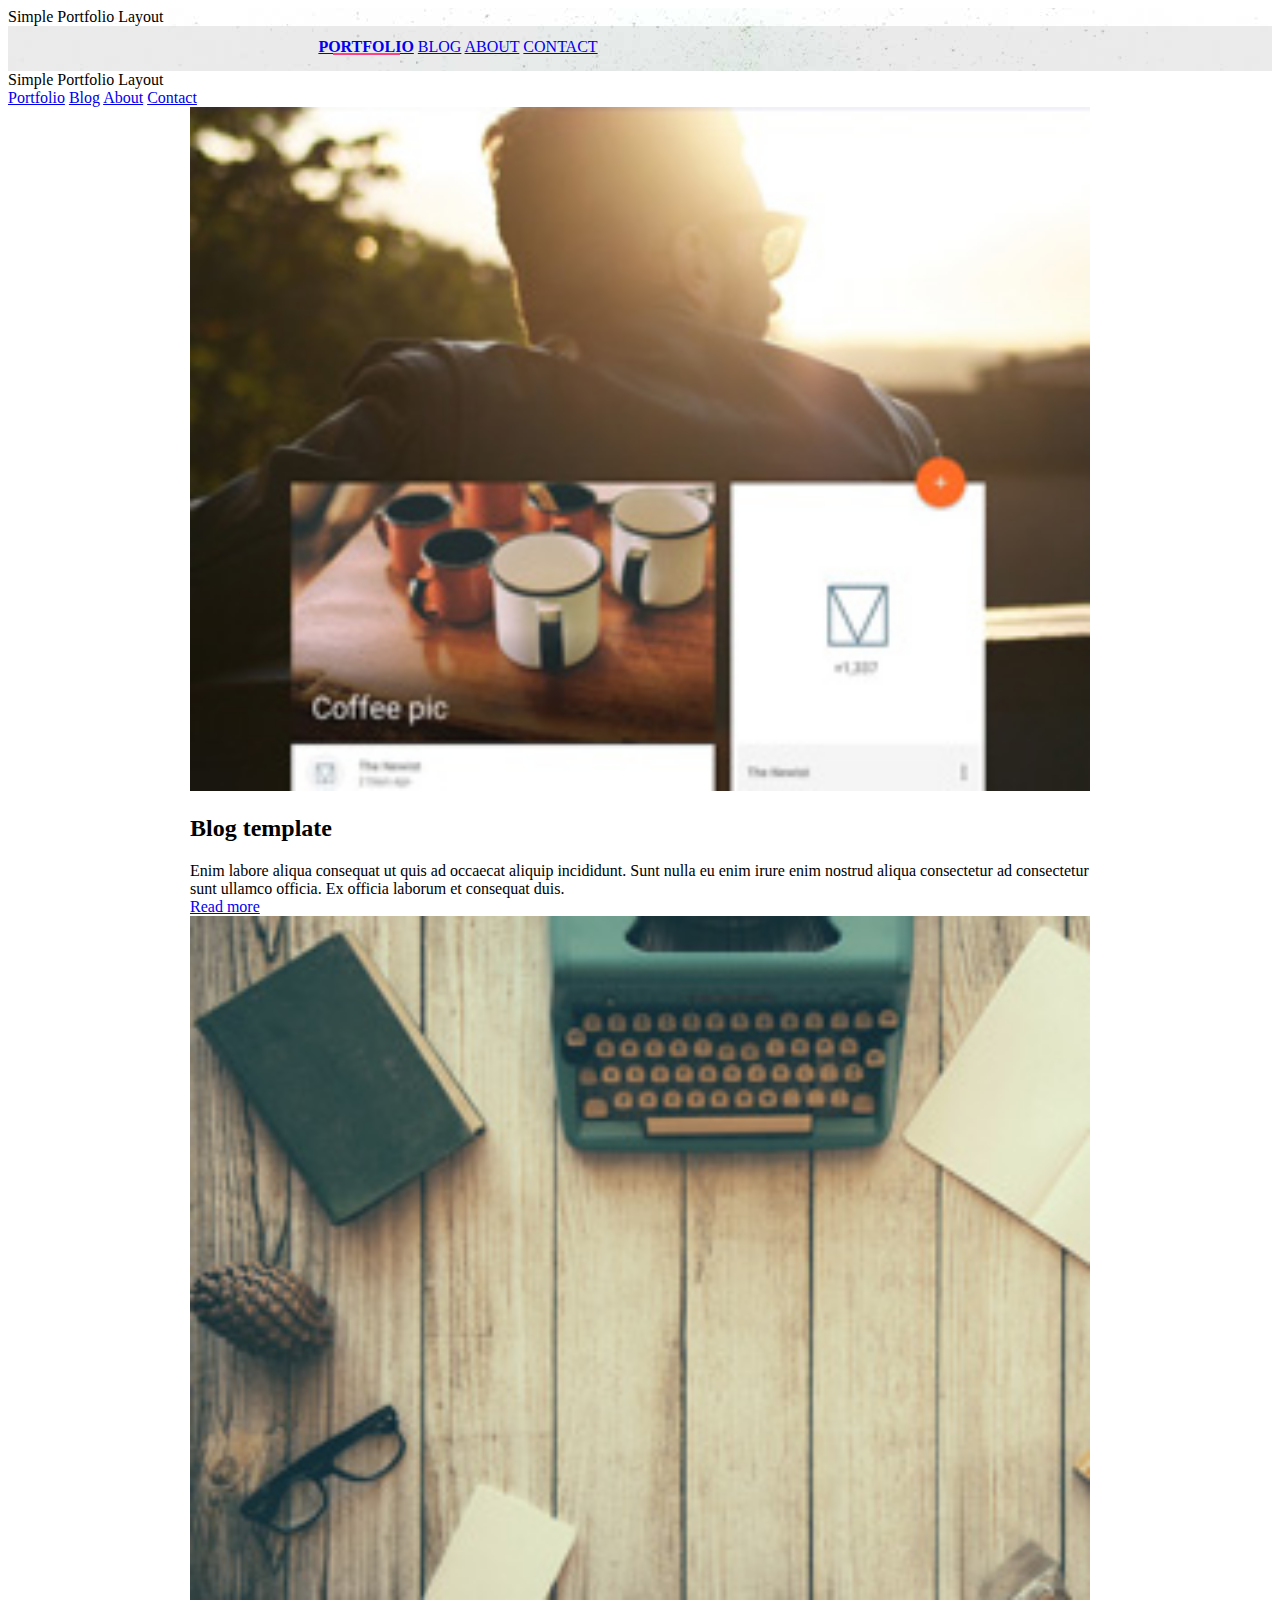
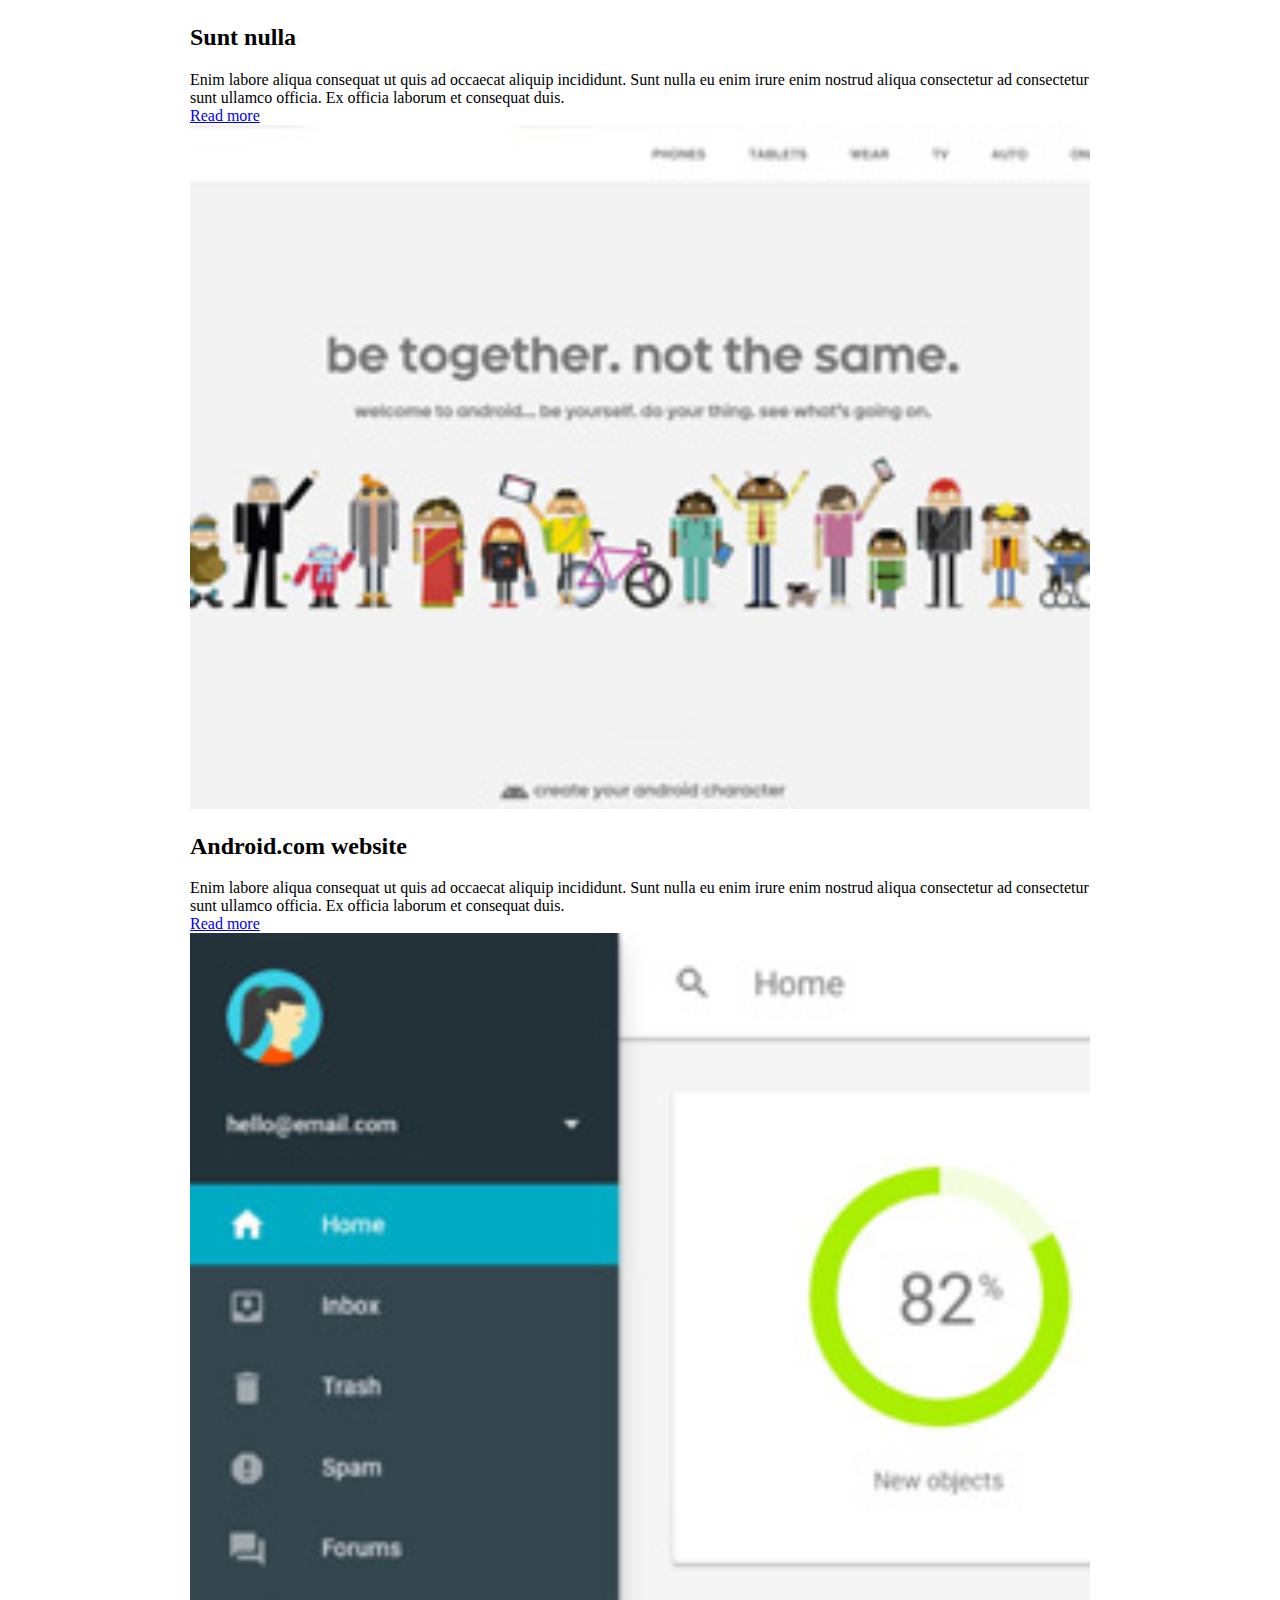
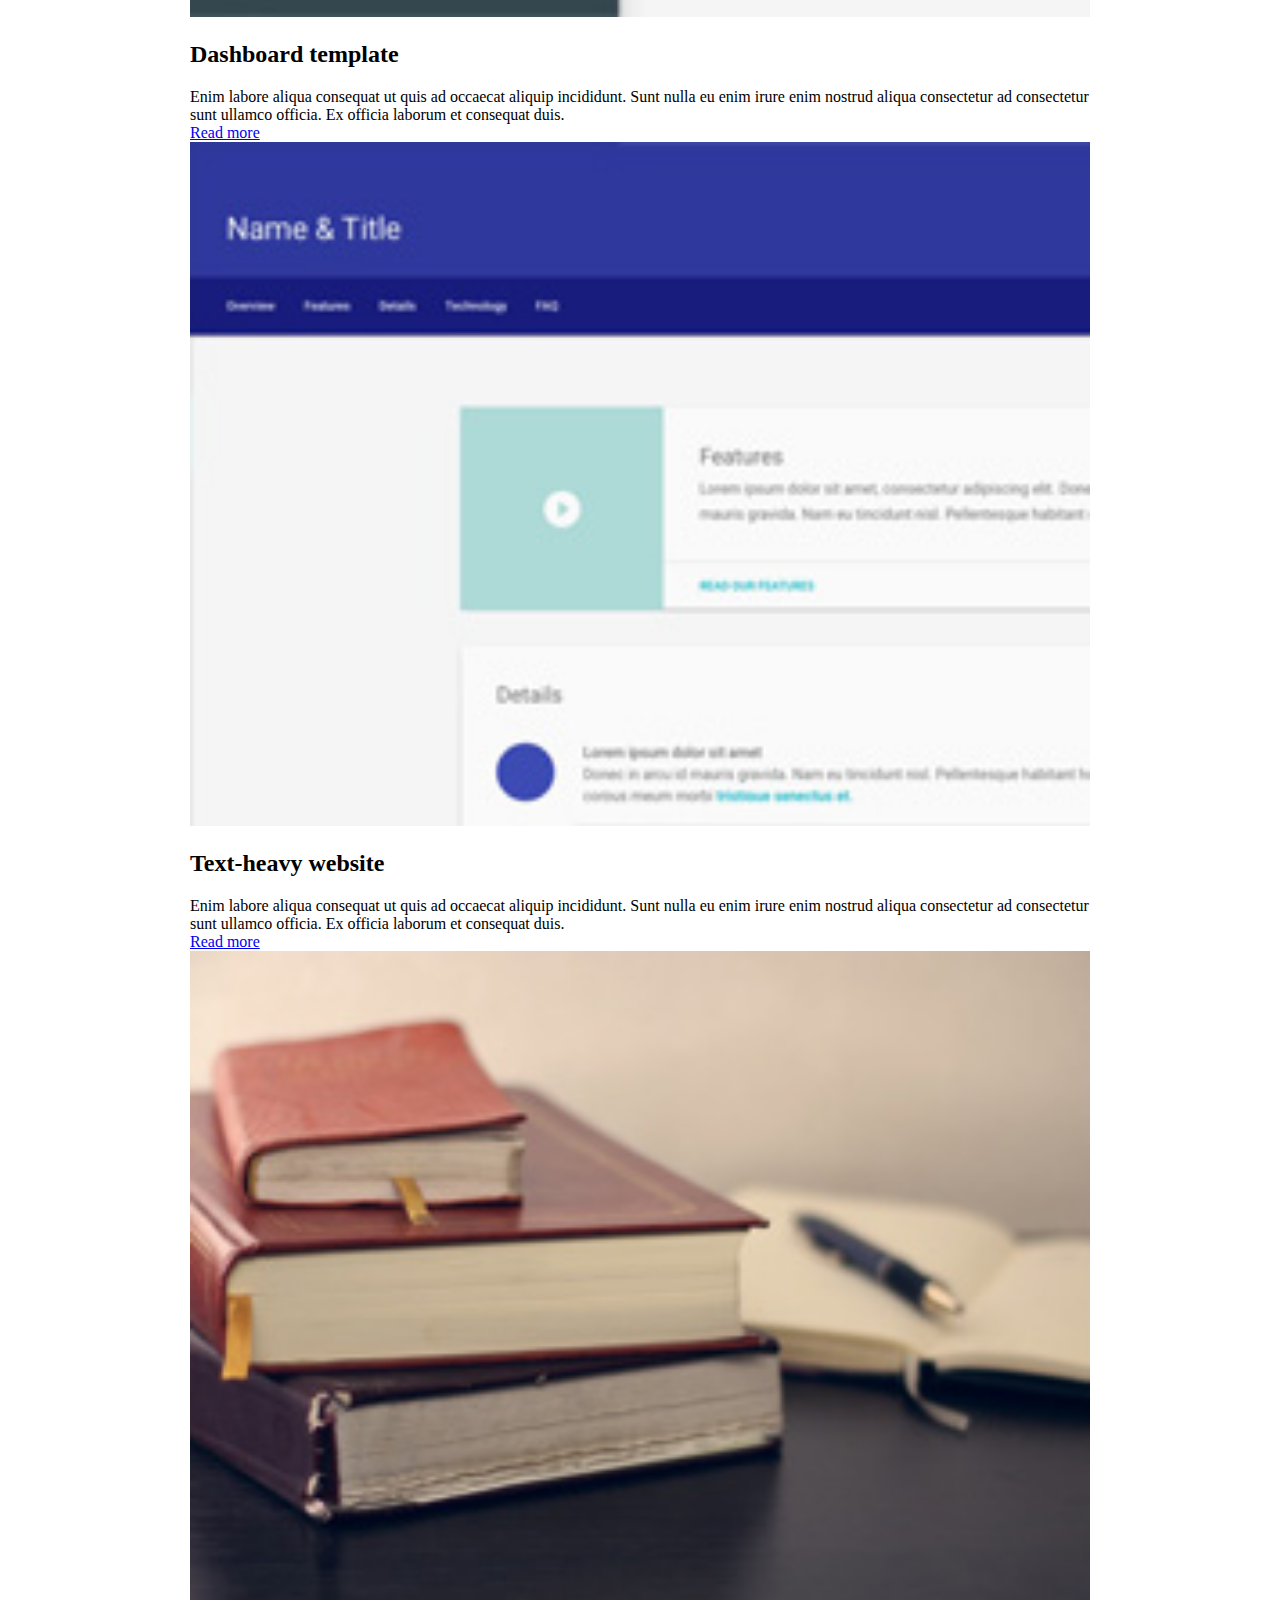
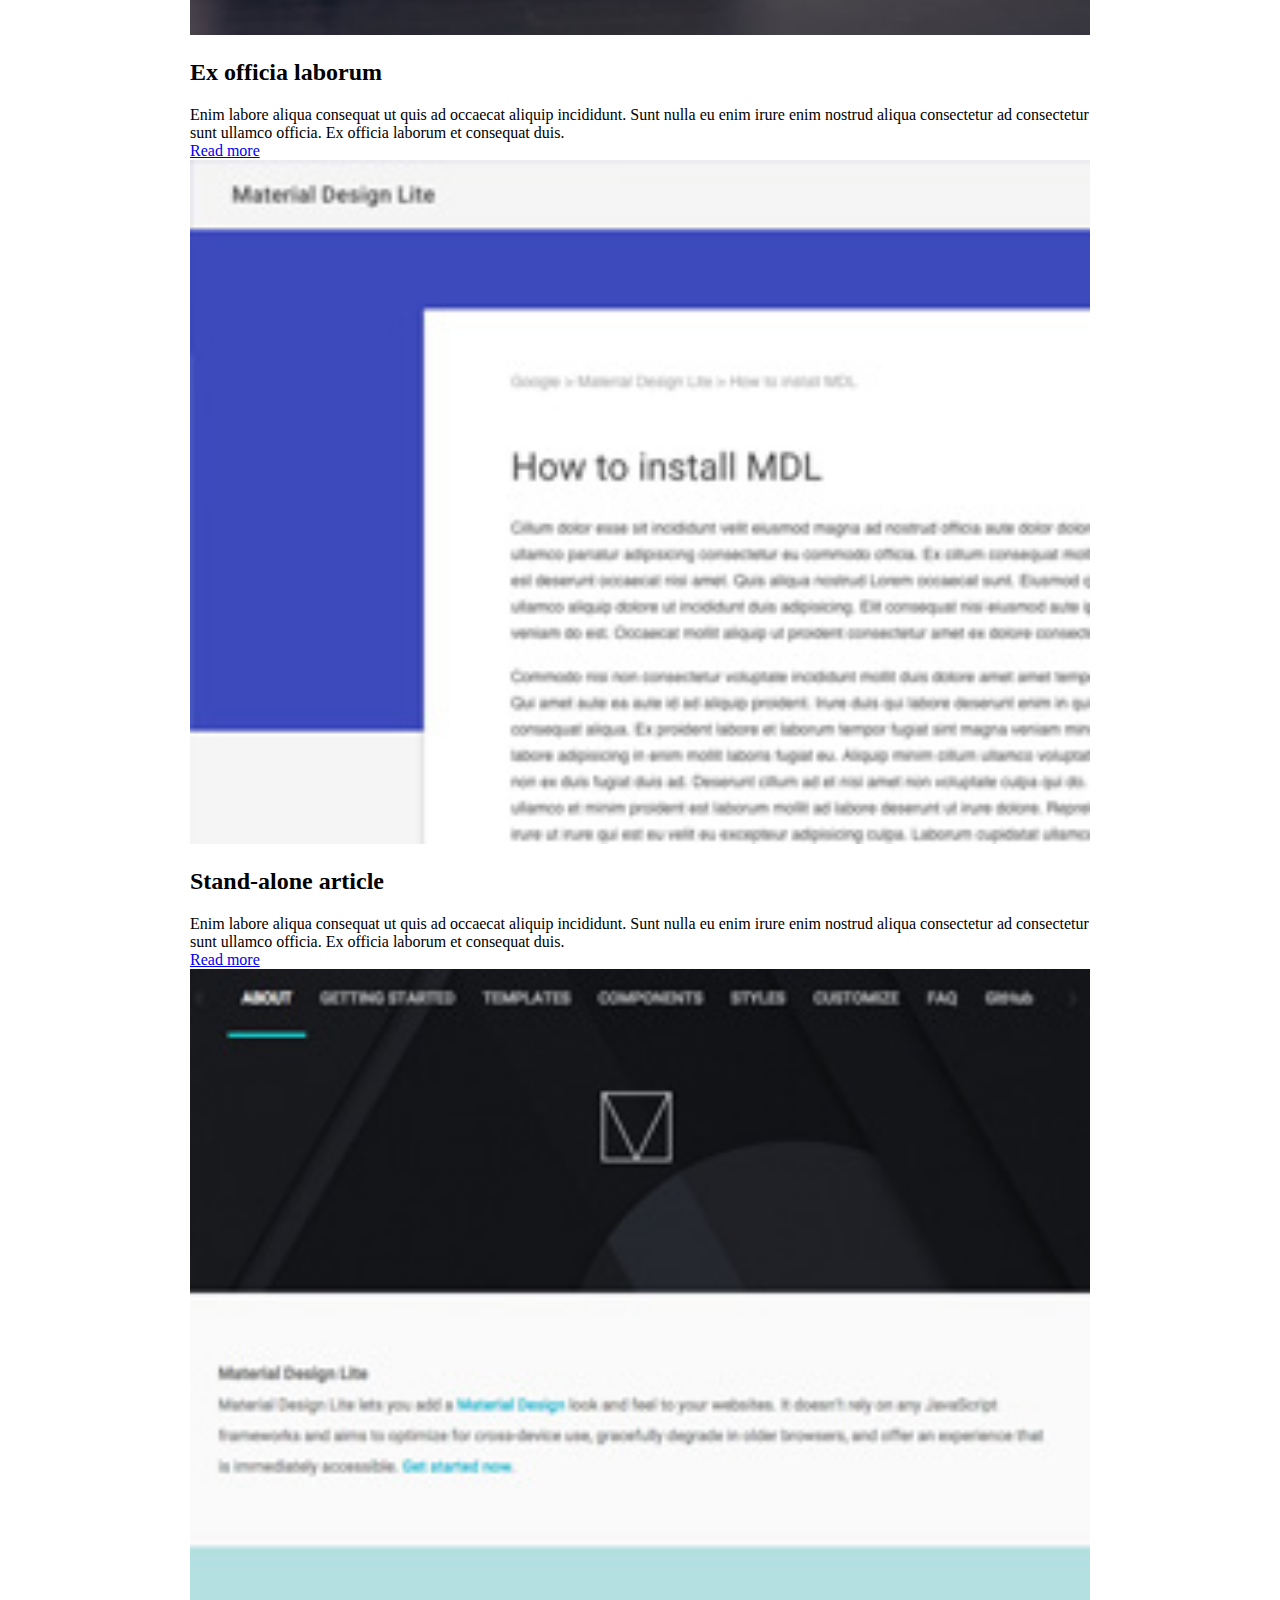
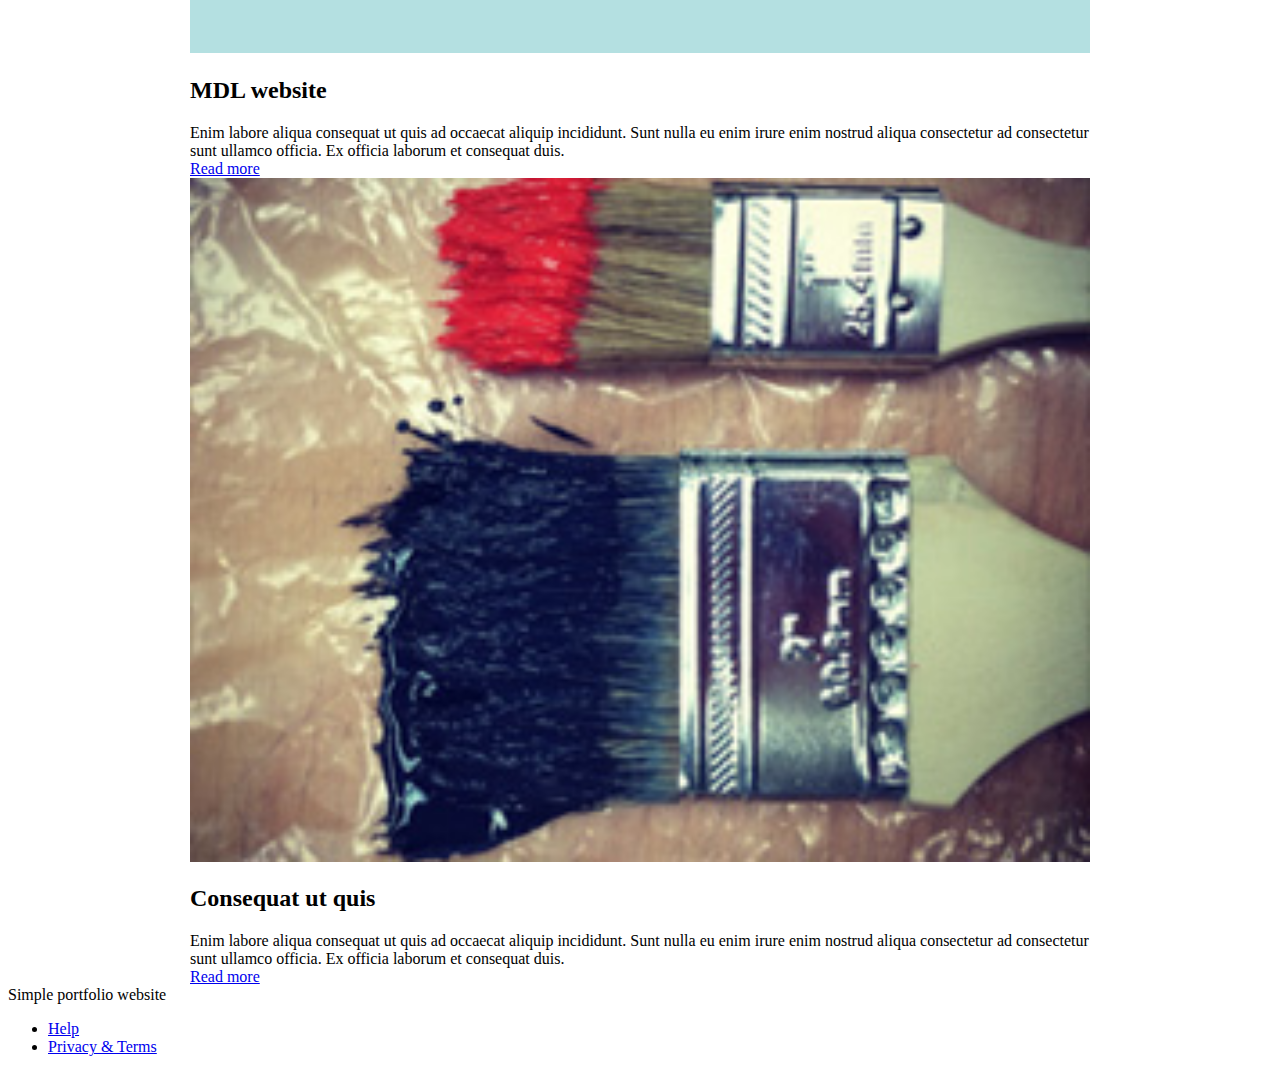
<file: material-design-lite/templates/portfolio/Tutorial/step05-individual-pages/index.html>
<!doctype html>
<!--
  Material Design Lite
  Copyright 2015 Google Inc. All rights reserved.

  Licensed under the Apache License, Version 2.0 (the "License");
  you may not use this file except in compliance with the License.
  You may obtain a copy of the License at

      https://www.apache.org/licenses/LICENSE-2.0

  Unless required by applicable law or agreed to in writing, software
  distributed under the License is distributed on an "AS IS" BASIS,
  WITHOUT WARRANTIES OR CONDITIONS OF ANY KIND, either express or implied.
  See the License for the specific language governing permissions and
  limitations under the License
-->
<html lang="en">

<head>
    <meta charset="utf-8">
    <meta http-equiv="X-UA-Compatible" content="IE=edge">
    <meta name="description" content="A portfolio template that uses Material Design Lite.">
    <meta name="viewport" content="width=device-width, initial-scale=1.0, minimum-scale=1.0">
    <title>MDL-Static Website</title>
    <link rel="stylesheet" href="https://fonts.googleapis.com/css?family=Roboto:regular,bold,italic,thin,light,bolditalic,black,medium&amp;lang=en">
    <link rel="stylesheet" href="https://code.getmdl.io/1.0.6/material.grey-pink.min.css" />
    <link rel="stylesheet" href="../styles.css" />
    <link rel="stylesheet" href="https://fonts.googleapis.com/icon?family=Material+Icons">
</head>

<body>
    <div class="mdl-layout mdl-js-layout mdl-layout--fixed-header">
        <header class="mdl-layout__header mdl-layout__header--waterfall portfolio-header">
            <div class="mdl-layout__header-row">
                <span class="mdl-layout__title">Simple Portfolio Layout</span>
            </div>
            <div class="mdl-layout__header-row portfolio-navigation-row">
                <nav class="mdl-navigation mdl-typography--body-1-force-preferred-font">
                    <a class="mdl-navigation__link is-active" href="index.html">Portfolio</a>
                    <a class="mdl-navigation__link" href="blog.html">Blog</a>
                    <a class="mdl-navigation__link" href="about.html">About</a>
                    <a class="mdl-navigation__link" href="contact.html">Contact</a>
                </nav>
            </div>
        </header>
                <div class="mdl-layout__drawer mdl-layout--small-screen-only">
            <span class="mdl-layout__title">Simple Portfolio Layout</span>
            <nav class="mdl-navigation mdl-typography--body-1-force-preferred-font">
                <a class="mdl-navigation__link" href="#">Portfolio</a>
                <a class="mdl-navigation__link" href="#">Blog</a>
                <a class="mdl-navigation__link" href="#">About</a>
                <a class="mdl-navigation__link" href="#">Contact</a>
            </nav>
        </div>
        <main class="mdl-layout__content">
            <div class="mdl-grid portfolio-max-width">
                <div class="mdl-cell mdl-card mdl-shadow--4dp portfolio-card">
                    <div class="mdl-card__media">
                        <img class="article-image" src=" ../images/example-work01.jpg" border="0" alt="">
                    </div>
                    <div class="mdl-card__title">
                        <h2 class="mdl-card__title-text">Blog template</h2>
                    </div>
                    <div class="mdl-card__supporting-text">
                        Enim labore aliqua consequat ut quis ad occaecat aliquip incididunt. Sunt nulla eu enim irure enim nostrud aliqua consectetur ad consectetur sunt ullamco officia. Ex officia laborum et consequat duis.
                    </div>
                    <div class="mdl-card__actions mdl-card--border">
                        <a class="mdl-button mdl-button--colored mdl-js-button mdl-js-ripple-effect mdl-button--accent" href="portfolio-example01.html">Read more</a>
                    </div>
                </div>
                <div class="mdl-cell mdl-card mdl-shadow--4dp portfolio-card">
                    <div class="mdl-card__media">
                        <img class="article-image" src=" ../images/example-work07.jpg" border="0" alt="">
                    </div>
                    <div class="mdl-card__title">
                        <h2 class="mdl-card__title-text">Sunt nulla</h2>
                    </div>
                    <div class="mdl-card__supporting-text">
                        Enim labore aliqua consequat ut quis ad occaecat aliquip incididunt. Sunt nulla eu enim irure enim nostrud aliqua consectetur ad consectetur sunt ullamco officia. Ex officia laborum et consequat duis.
                    </div>
                    <div class="mdl-card__actions mdl-card--border">
                        <a class="mdl-button mdl-button--colored mdl-js-button mdl-js-ripple-effect mdl-button--accent" href="portfolio-example01.html">Read more</a>
                    </div>
                </div>
                <div class="mdl-cell mdl-card mdl-shadow--4dp portfolio-card">
                    <div class="mdl-card__media">
                        <img class="article-image" src=" ../images/example-work02.jpg" border="0" alt="">
                    </div>
                    <div class="mdl-card__title">
                        <h2 class="mdl-card__title-text">Android.com website</h2>
                    </div>
                    <div class="mdl-card__supporting-text">
                        Enim labore aliqua consequat ut quis ad occaecat aliquip incididunt. Sunt nulla eu enim irure enim nostrud aliqua consectetur ad consectetur sunt ullamco officia. Ex officia laborum et consequat duis.
                    </div>
                    <div class="mdl-card__actions mdl-card--border">
                        <a class="mdl-button mdl-button--colored mdl-js-button mdl-js-ripple-effect mdl-button--accent" href="portfolio-example01.html">Read more</a>
                    </div>
                </div>
                <div class="mdl-cell mdl-card mdl-shadow--4dp portfolio-card">
                    <div class="mdl-card__media">
                        <img class="article-image" src=" ../images/example-work03.jpg" border="0" alt="">
                    </div>
                    <div class="mdl-card__title">
                        <h2 class="mdl-card__title-text">Dashboard template</h2>
                    </div>
                    <div class="mdl-card__supporting-text">
                        Enim labore aliqua consequat ut quis ad occaecat aliquip incididunt. Sunt nulla eu enim irure enim nostrud aliqua consectetur ad consectetur sunt ullamco officia. Ex officia laborum et consequat duis.
                    </div>
                    <div class="mdl-card__actions mdl-card--border">
                        <a class="mdl-button mdl-button--colored mdl-js-button mdl-js-ripple-effect mdl-button--accent" href="portfolio-example01.html">Read more</a>
                    </div>
                </div>
                <div class="mdl-cell mdl-card mdl-shadow--4dp portfolio-card">
                    <div class="mdl-card__media">
                        <img class="article-image" src=" ../images/example-work04.jpg" border="0" alt="">
                    </div>
                    <div class="mdl-card__title">
                        <h2 class="mdl-card__title-text">Text-heavy website</h2>
                    </div>
                    <div class="mdl-card__supporting-text">
                        Enim labore aliqua consequat ut quis ad occaecat aliquip incididunt. Sunt nulla eu enim irure enim nostrud aliqua consectetur ad consectetur sunt ullamco officia. Ex officia laborum et consequat duis.
                    </div>
                    <div class="mdl-card__actions mdl-card--border">
                        <a class="mdl-button mdl-button--colored mdl-js-button mdl-js-ripple-effect mdl-button--accent" href="portfolio-example01.html">Read more</a>
                    </div>
                </div>
                <div class="mdl-cell mdl-card mdl-shadow--4dp portfolio-card">
                    <div class="mdl-card__media">
                        <img class="article-image" src=" ../images/example-work08.jpg" border="0" alt="">
                    </div>
                    <div class="mdl-card__title">
                        <h2 class="mdl-card__title-text">Ex officia laborum</h2>
                    </div>
                    <div class="mdl-card__supporting-text">
                        Enim labore aliqua consequat ut quis ad occaecat aliquip incididunt. Sunt nulla eu enim irure enim nostrud aliqua consectetur ad consectetur sunt ullamco officia. Ex officia laborum et consequat duis.
                    </div>
                    <div class="mdl-card__actions mdl-card--border">
                        <a class="mdl-button mdl-button--colored mdl-js-button mdl-js-ripple-effect mdl-button--accent" href="portfolio-example01.html">Read more</a>
                    </div>
                </div>
                <div class="mdl-cell mdl-card mdl-shadow--4dp portfolio-card">
                    <div class="mdl-card__media">
                        <img class="article-image" src=" ../images/example-work05.jpg" border="0" alt="">
                    </div>
                    <div class="mdl-card__title">
                        <h2 class="mdl-card__title-text">Stand-alone article</h2>
                    </div>
                    <div class="mdl-card__supporting-text">
                        Enim labore aliqua consequat ut quis ad occaecat aliquip incididunt. Sunt nulla eu enim irure enim nostrud aliqua consectetur ad consectetur sunt ullamco officia. Ex officia laborum et consequat duis.
                    </div>
                    <div class="mdl-card__actions mdl-card--border">
                        <a class="mdl-button mdl-button--colored mdl-js-button mdl-js-ripple-effect mdl-button--accent" href="portfolio-example01.html">Read more</a>
                    </div>
                </div>
                <div class="mdl-cell mdl-card mdl-shadow--4dp portfolio-card">
                    <div class="mdl-card__media">
                        <img class="article-image" src=" ../images/example-work06.jpg" border="0" alt="">
                    </div>
                    <div class="mdl-card__title">
                        <h2 class="mdl-card__title-text">MDL website</h2>
                    </div>
                    <div class="mdl-card__supporting-text">
                        Enim labore aliqua consequat ut quis ad occaecat aliquip incididunt. Sunt nulla eu enim irure enim nostrud aliqua consectetur ad consectetur sunt ullamco officia. Ex officia laborum et consequat duis.
                    </div>
                    <div class="mdl-card__actions mdl-card--border">
                        <a class="mdl-button mdl-button--colored mdl-js-button mdl-js-ripple-effect mdl-button--accent" href="portfolio-example01.html">Read more</a>
                    </div>
                </div>
                <div class="mdl-cell mdl-card mdl-shadow--4dp portfolio-card">
                    <div class="mdl-card__media">
                        <img class="article-image" src=" ../images/example-work09.jpg" border="0" alt="">
                    </div>
                    <div class="mdl-card__title">
                        <h2 class="mdl-card__title-text">Consequat ut quis</h2>
                    </div>
                    <div class="mdl-card__supporting-text">
                        Enim labore aliqua consequat ut quis ad occaecat aliquip incididunt. Sunt nulla eu enim irure enim nostrud aliqua consectetur ad consectetur sunt ullamco officia. Ex officia laborum et consequat duis.
                    </div>
                    <div class="mdl-card__actions mdl-card--border">
                        <a class="mdl-button mdl-button--colored mdl-js-button mdl-js-ripple-effect mdl-button--accent" href="portfolio-example01.html">Read more</a>
                    </div>
                </div>
            </div>
            <footer class="mdl-mini-footer">
                <div class="mdl-mini-footer__left-section">
                    <div class="mdl-logo">Simple portfolio website</div>
                </div>
                <div class="mdl-mini-footer__right-section">
                    <ul class="mdl-mini-footer__link-list">
                        <li><a href="#">Help</a></li>
                        <li><a href="#">Privacy & Terms</a></li>
                    </ul>
                </div>
            </footer>
        </main>
    </div>
    <script src="https://code.getmdl.io/1.0.6/material.min.js"></script>
</body>

</html>
</file>
<file: material-design-lite/templates/portfolio/Tutorial/styles.css>
.portfolio-header {
  position: relative;
  background-color: #D8D8D8;
  background-image: url(images/header-bg.jpg);
}

.portfolio-header .mdl-layout__header-row {
  padding: 0;
  justify-content: center;
}

.portfolio-navigation-row {
  background-color: rgba(0, 0, 0, 0.08);
  text-transform: uppercase;
  height: 45px;
}

.portfolio-navigation-row  .mdl-navigation {
  text-align: center;
  max-width: 900px;
  width: 100%;
}

.portfolio-navigation-row .mdl-navigation__link {
  flex: 1;
  line-height: 42px;
}

.portfolio-header .mdl-layout__drawer-button {
    background-color: rgba(197, 197, 197, 0.44);
}

.portfolio-navigation-row .is-active {
  position: relative;
  font-weight: bold;
}

.portfolio-navigation-row .is-active:after {
  content: "";
  width: 70%;
  height: 2px;
  display: block;
  position: absolute;
  bottom: 0;
  left: 0;
  background-color: rgb(255,64,129);
  left: 15%;
}


img.article-image {
  width: 100%;
  height: auto;
}

.portfolio-max-width {
  max-width: 900px;
  margin: auto;
}

.portfolio-copy {
  max-width: 700px;
}

.portfolio-card .mdl-card__title {
  padding-bottom: 0;
}

.no-padding {
  padding: 0;
}

.no-left-padding{
  padding-left: 0;
}

.no-bottom-padding {
  padding-bottom: 0;
}

.padding-top {
  padding: 10px 0 0;
}

.portfolio-share-btn {
  position: relative;
  float: right;
  top: -4px;
}

.demo-card-event > .mdl-card__actions {
    align-items: center;
    box-sizing: border-box;
    display: flex;
}

.portfolio-contact .mdl-textfield {
  width: 100%;
}

.portfolio-contact form {
  max-width: 700px;
  margin: auto;
}
</file>
